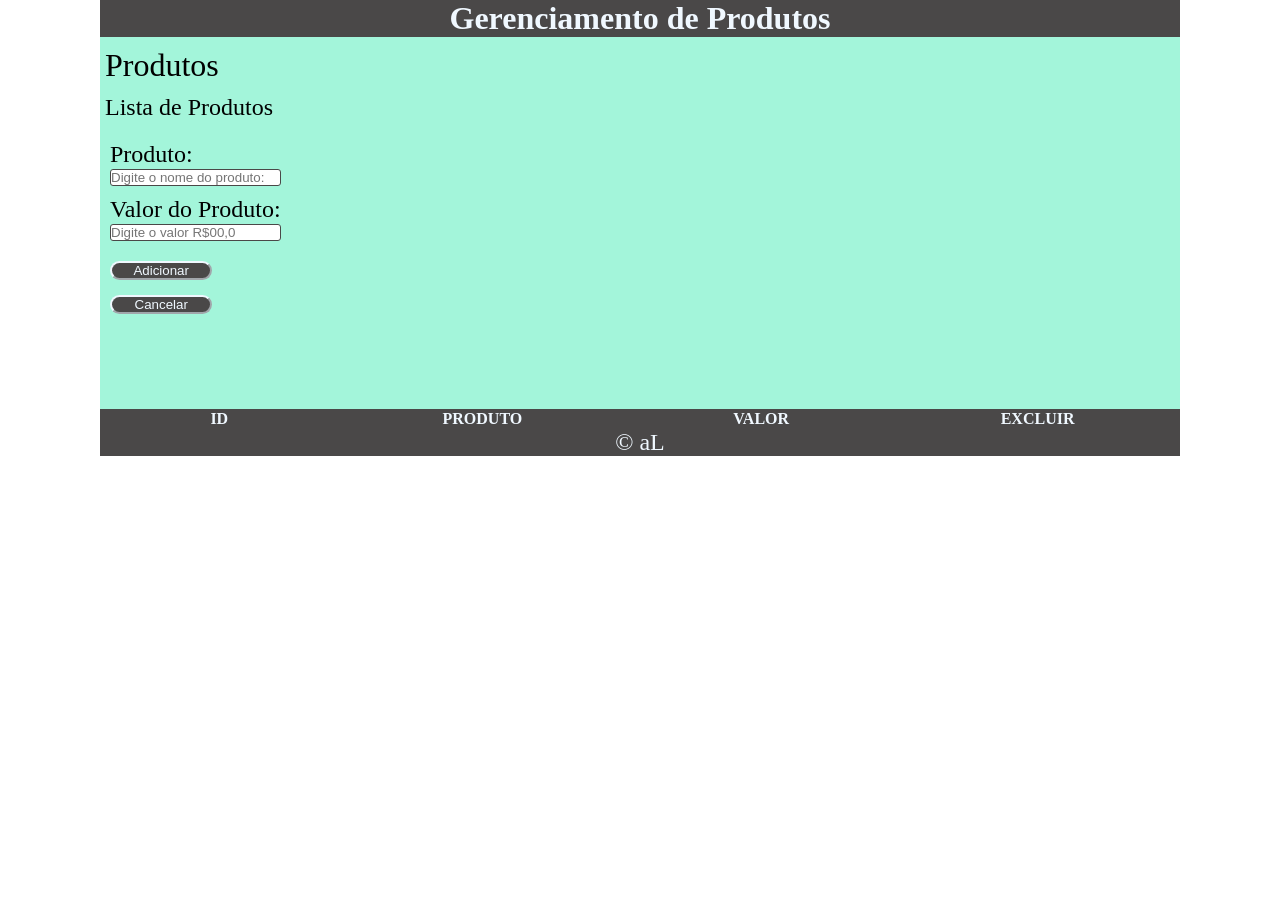
<file: PROJETO-CADASTRO/index.html>
<!DOCTYPE html>
<html lang="en">
  <head>
    <meta charset="UTF-8" />
    <meta name="viewport" content="width=device-width, initial-scale=1.0" />
    <title>Gerenciamento de produtos</title>
    <link rel="stylesheet" href="style.css" />
  </head>
  <body>
    <header><h1>Gerenciamento de Produtos</h1></header>
    <section>
      <div class="inicio">
        <p id="pprod">Produtos</p>
        <p id="plista">Lista de Produtos</p>
      </div>

      <div id="entradas">
        <p>Produto:</p>
        <input
          class="entradasProduto"
          type="text"
          name="iproduto"
          id="iproduto"
          placeholder="Digite o nome do produto:"
        />
        <p>Valor do Produto:</p>
        <input
          class="entradasProduto"
          type="number"
          id="ivalor"
          name="ivalor"
          placeholder="Digite o valor R$00,0"
        />
        <br />
        <input
          class="botao"
          type="button"
          value="Adicionar"
          onclick="adicionar()"
        /><br />
        <input
          class="botao"
          type="button"
          value="Cancelar"
          onclick="cancelar()"
        />
      </div>
      <div id="saidas">
        <table border="1">
          <thead>
            <th>ID</th>
            <th>PRODUTO</th>
            <th>VALOR</th>
            <th>EXCLUIR</th>
          </thead>
          <tbody id="tabela"></tbody>
        </table>
      </div>
    </section>
    <footer>&copy aL</footer>
    <script src="script.js"></script>
  </body>
</html>
</file>
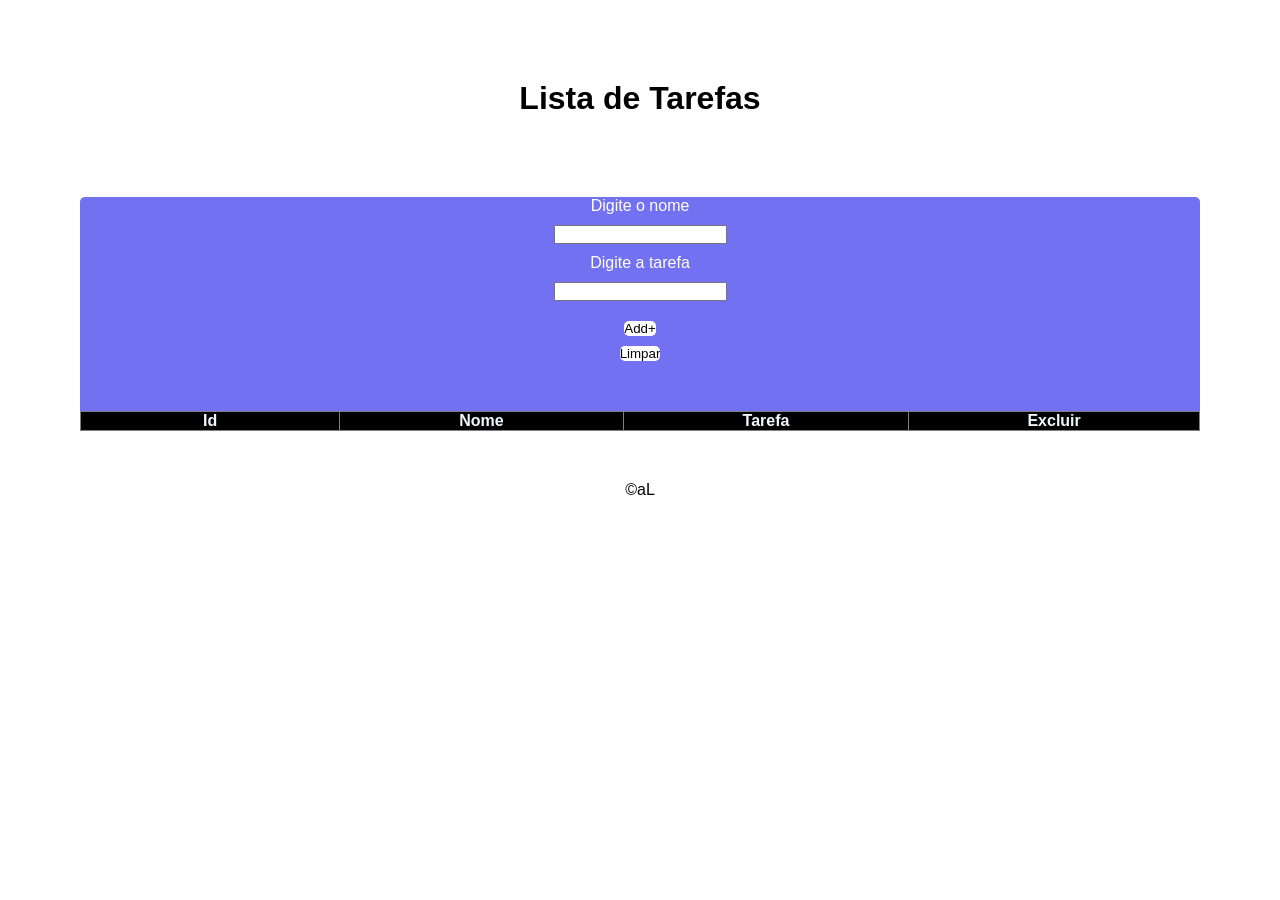
<file: PROJETO-CRUD2/index.html>
<!DOCTYPE html>
<html lang="en">
  <head>
    <meta charset="UTF-8" />
    <meta name="viewport" content="width=device-width, initial-scale=1.0" />
    <title>CRUD 2</title>
    <link rel="stylesheet" href="style.css" />
  </head>
  <body>
    <header><h1>Lista de Tarefas</h1></header>
    <main>
      <div id="entrada">
        <p>Digite o nome</p>
        <input type="text" id="inome" class="cinput" />
        <p>Digite a tarefa</p>
        <input type="text" id="itarefa" class="cinput" />
        <input type="button" class="botao" value="Add+" onclick="adicionar()" />
        <input type="button" class="botao" value="Limpar" />
      </div>
      <div id="saida">
        <table border="1">
          <thead>
            <th>Id</th>
            <th>Nome</th>
            <th>Tarefa</th>
            <th>Excluir</th>
          </thead>
          <tbody id="itabela"></tbody>
        </table>
      </div>
    </main>
    <footer>&copy;aL</footer>
  </body>
  <script src="script.js"></script>
</html>
</file>
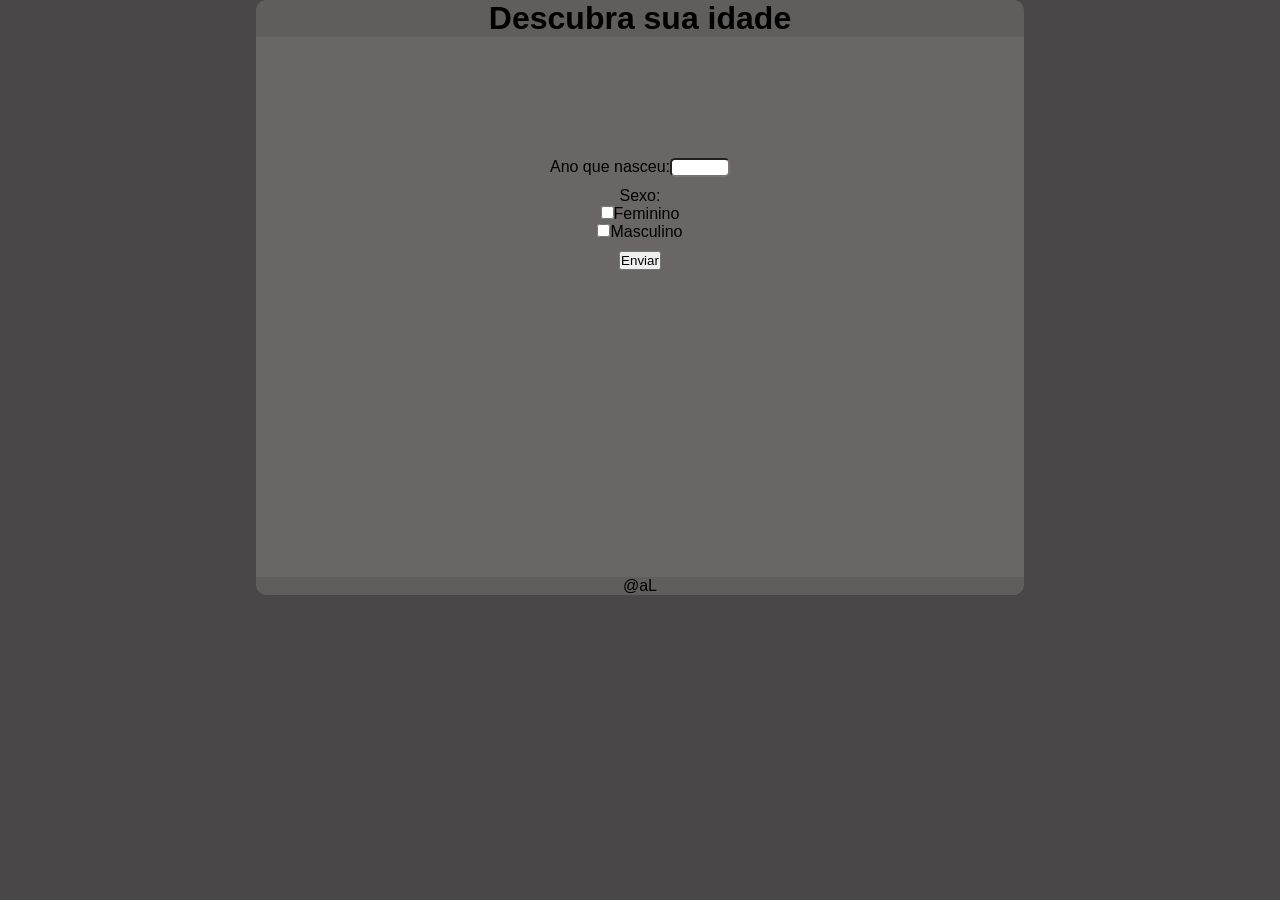
<file: exercicios/012/index.html>
<!DOCTYPE html>
<html lang="en">
  <head>
    <meta charset="UTF-8" />
    <meta name="viewport" content="width=device-width, initial-scale=1.0" />
    <title>Verificador de idade</title>
    <link rel="stylesheet" href="estilos.css" />
  </head>
  <body>
    <h1>Descubra sua idade</h1>
    <main>
      <div id="entradas">
        <div class="ano">
          Ano que nasceu:
          <input type="number" id="iano" min="1900" max="2024" />
        </div>
        <div class="sexo">
          <p>Sexo:</p>
          <p>
            <input
              type="checkbox"
              id="sxFem"
              name="genero"
              onclick="checkboxClicado(this)"
              value="feminino"
            />Feminino
          </p>
          <p>
            <input
              type="checkbox"
              id="sxMasc"
              name="genero"
              onclick="checkboxClicado(this)"
              value="masculino"
            />Masculino
          </p>
        </div>
        <input
          type="submit"
          value="Enviar"
          name="botaoEnviar"
          onclick="verificar()"
        />
      </div>
      <div id="saidas"></div>
    </main>
    <footer>@aL</footer>
  </body>
  <script src="idade.js"></script>
</html>
</file>
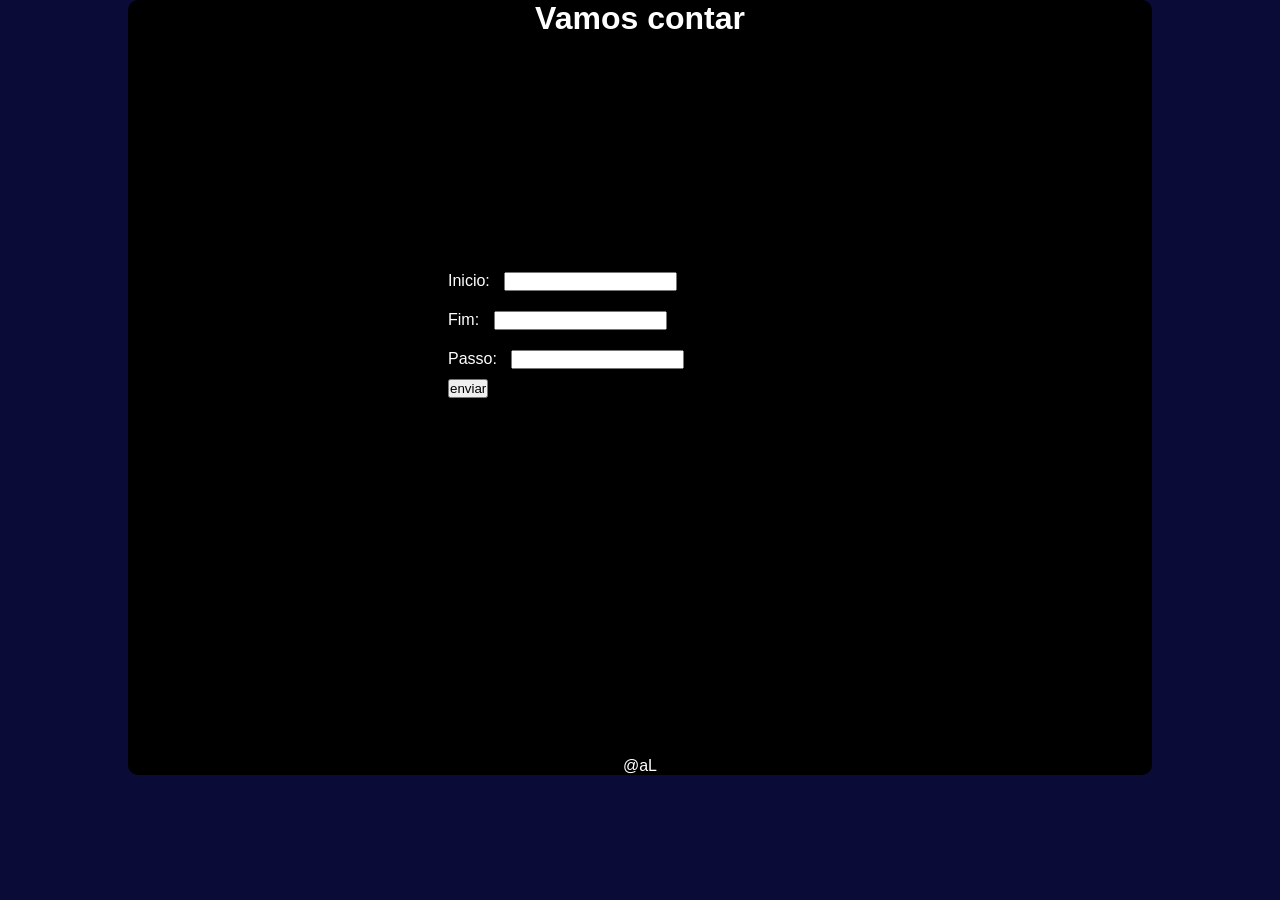
<file: exercicios/016/index.html>
<!DOCTYPE html>
<html lang="en">
  <head>
    <meta charset="UTF-8" />
    <meta name="viewport" content="width=device-width, initial-scale=1.0" />
    <title>Contador</title>
    <link rel="stylesheet" href="style.css" />
  </head>
  <body>
    <header>
      <h1>Vamos contar</h1>
    </header>
    <section>
      <div id="entradas">
        <p>Inicio: <input type="number" class="caixa" id="inicio" /></p>
        <p>Fim: <input type="number" class="caixa" id="fim" /></p>
        <p>Passo: <input type="number" class="caixa" id="passo" /></p>
        <input type="button" value="enviar" id="botao" onclick="contar()" />
      </div>

      <div id="res"></div>
    </section>
    <footer><p>@aL</p></footer>
  </body>
  <script src="script.js"></script>
</html>
</file>
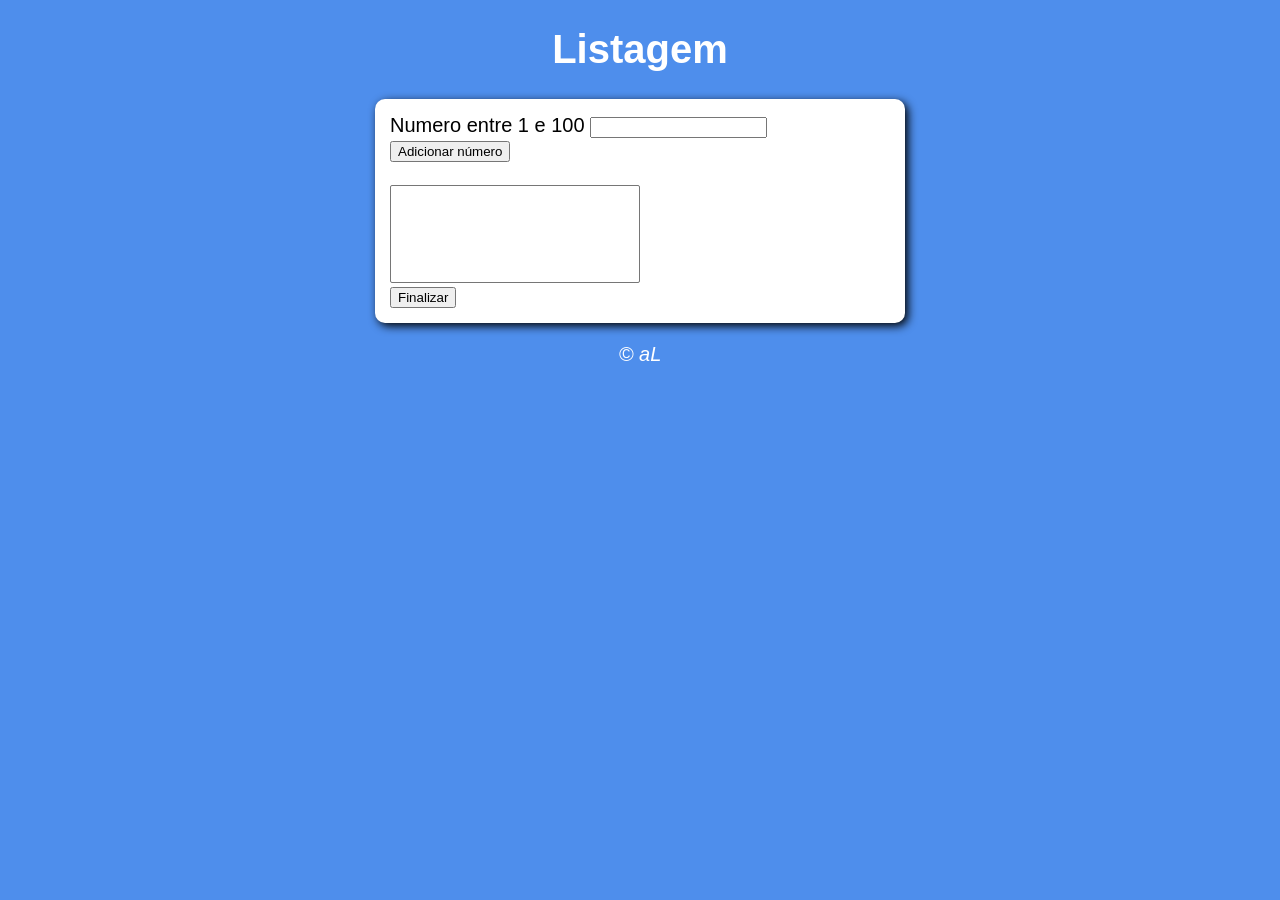
<file: exercicios/lista01/index.html>
<!DOCTYPE html>
<html lang="en">
  <head>
    <meta charset="UTF-8" />
    <meta name="viewport" content="width=device-width, initial-scale=1.0" />
    <title>Analisador de numeros</title>
    <link rel="stylesheet" href="style.css" />
  </head>
  <body>
    <header>
      <h1>Listagem</h1>
    </header>
    <section>
      <div>
        Numero entre 1 e 100 <input type="number" name="fnum" id="fnum" />
        <input type="button" value="Adicionar número" onclick="adicionar()" />
        <br /><br /><select name="flista" id="flista" size="6"></select>
        <br /><input type="button" value="Finalizar" onclick="finalizar()"
      </div>

      <div id="res"></div>
    </section>
    <footer>
      <p>&copy; aL</p>
    </footer>
    <script src="script2.js"></script>
  </body>
</html>
</file>
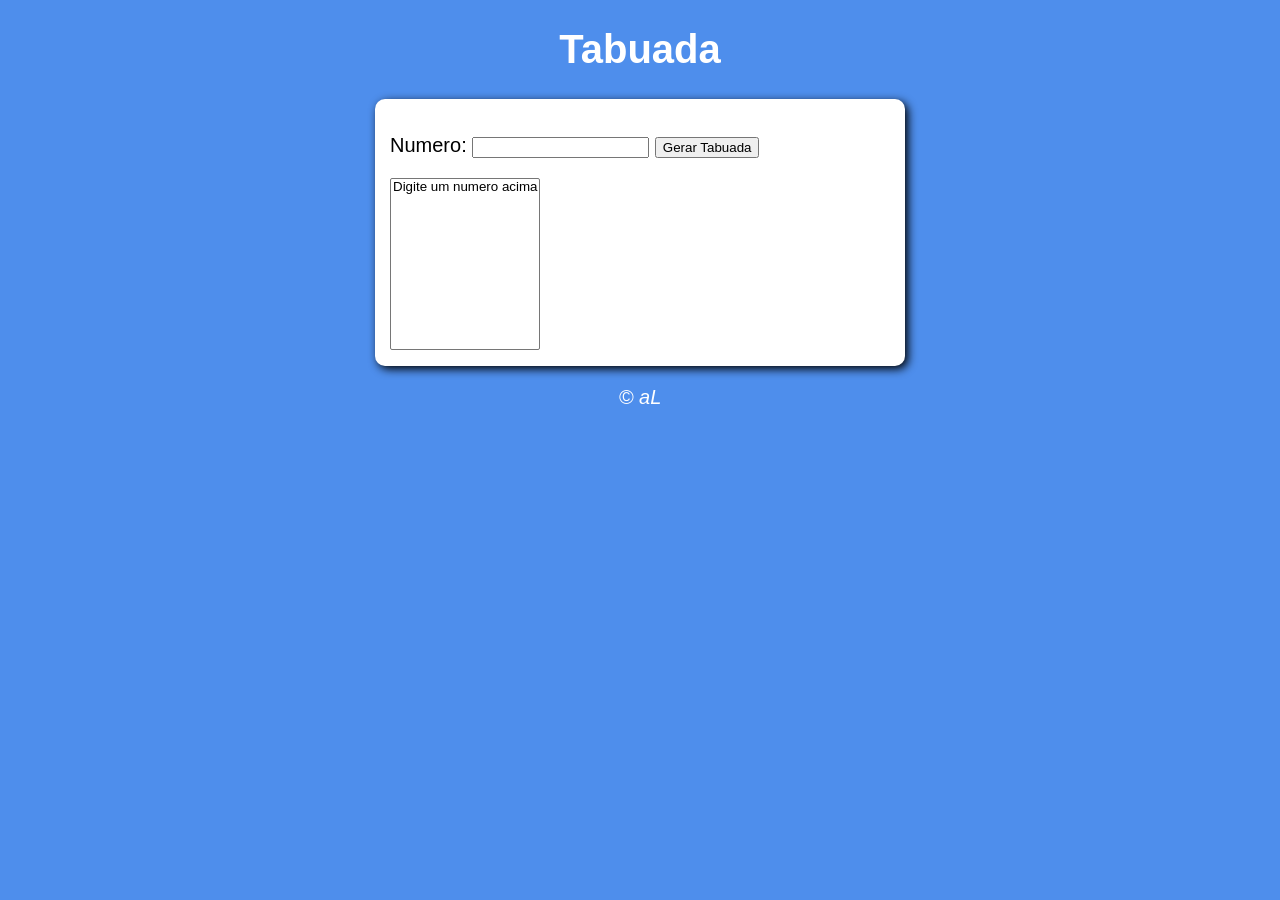
<file: exercicios/tabuada/index.html>
<!DOCTYPE html>
<html lang="en">
  <head>
    <meta charset="UTF-8" />
    <meta name="viewport" content="width=device-width, initial-scale=1.0" />
    <title>Tabuada</title>
    <link rel="stylesheet" href="style.css" />
  </head>
  <body>
    <header>
      <h1>Tabuada</h1>
    </header>
    <section>
      <div>
        <p>
          Numero: <input type="number" name="num" id="txtn" />
          <input type="button" value="Gerar Tabuada" onclick="tabuada()" />
        </p>
      </div>
      <div>
        <select name="tabuada" id="seltab" size="10">
          <option>Digite um numero acima</option>
        </select>
      </div>
    </section>
    <footer>
      <p>&copy; aL</p>
    </footer>
    <script src="script2.js"></script>
  </body>
</html>
</file>
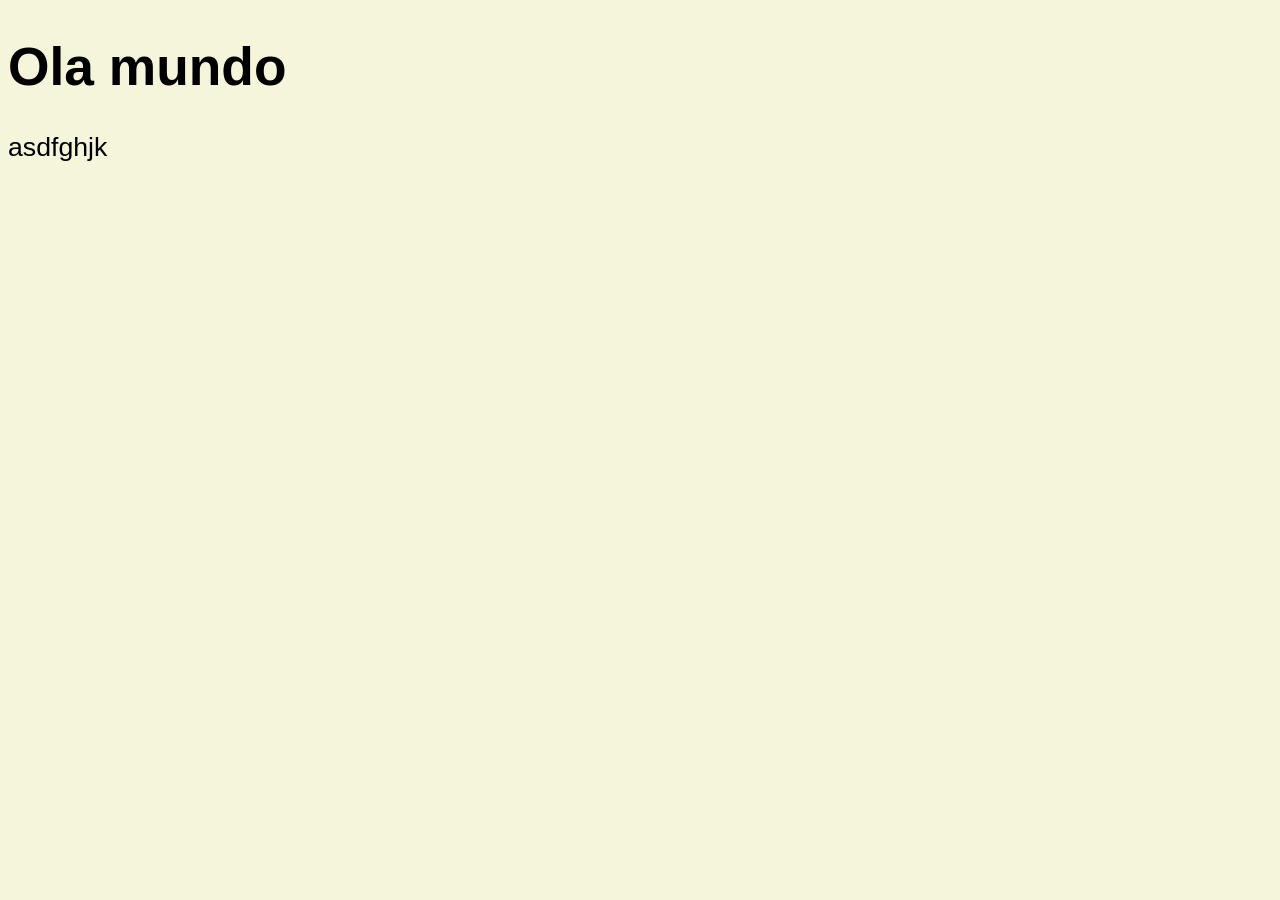
<file: 004-cv/ex001.html>
<!DOCTYPE html>
<html lang="pt-br">
  <head>
    <meta charset="UTF-8" />
    <meta name="viewport" content="width=device-width, initial-scale=1.0" />
    <title>Document</title>
    <style>
      body {
        background-color: beige;
        color: black;
        font: normal 20pt Arial;
      }
    </style>
  </head>
  <body>
    <h1>Ola mundo</h1>
    <p>asdfghjk</p>
    <script>
      window.alert("Minha primeira mensagem");
      window.confirm("Esta gostando de JS?");
      window.prompt("QUal seu nome ?");
    </script>
  </body>
</html>
</file>
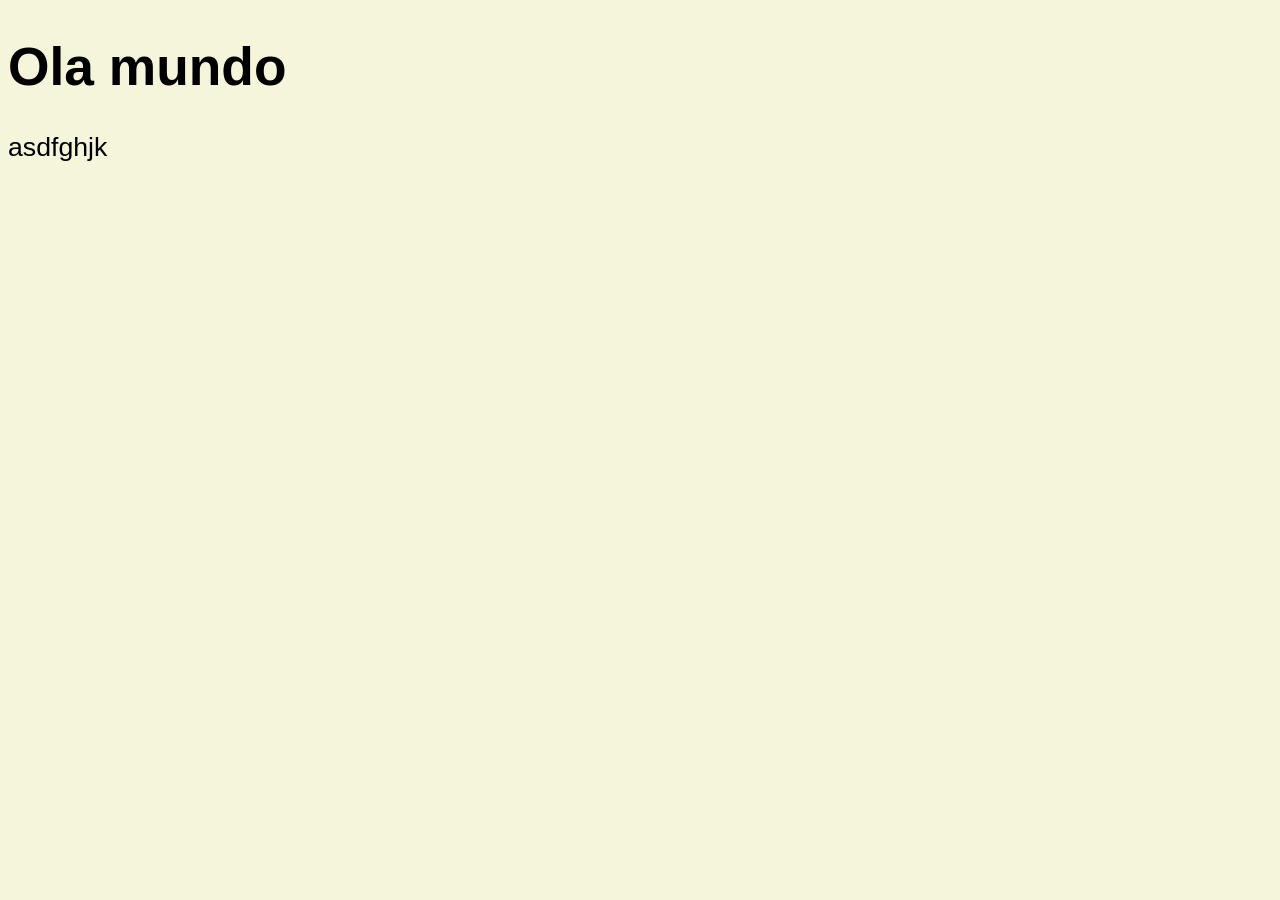
<file: 005-cv/ex002.html>
<!DOCTYPE html>
<html lang="en">
  <head>
    <meta charset="UTF-8" />
    <meta name="viewport" content="width=device-width, initial-scale=1.0" />
    <title>Document</title>
    <style>
      body {
        background-color: beige;
        color: black;
        font: normal 20pt Arial;
      }
    </style>
  </head>
  <body>
    <h1>Ola mundo</h1>
    <p>asdfghjk</p>
    <script>
      var nome = window.prompt("Qual seu nome ?");
      window.alert("ola " + nome);
    </script>
  </body>
</html>
</file>
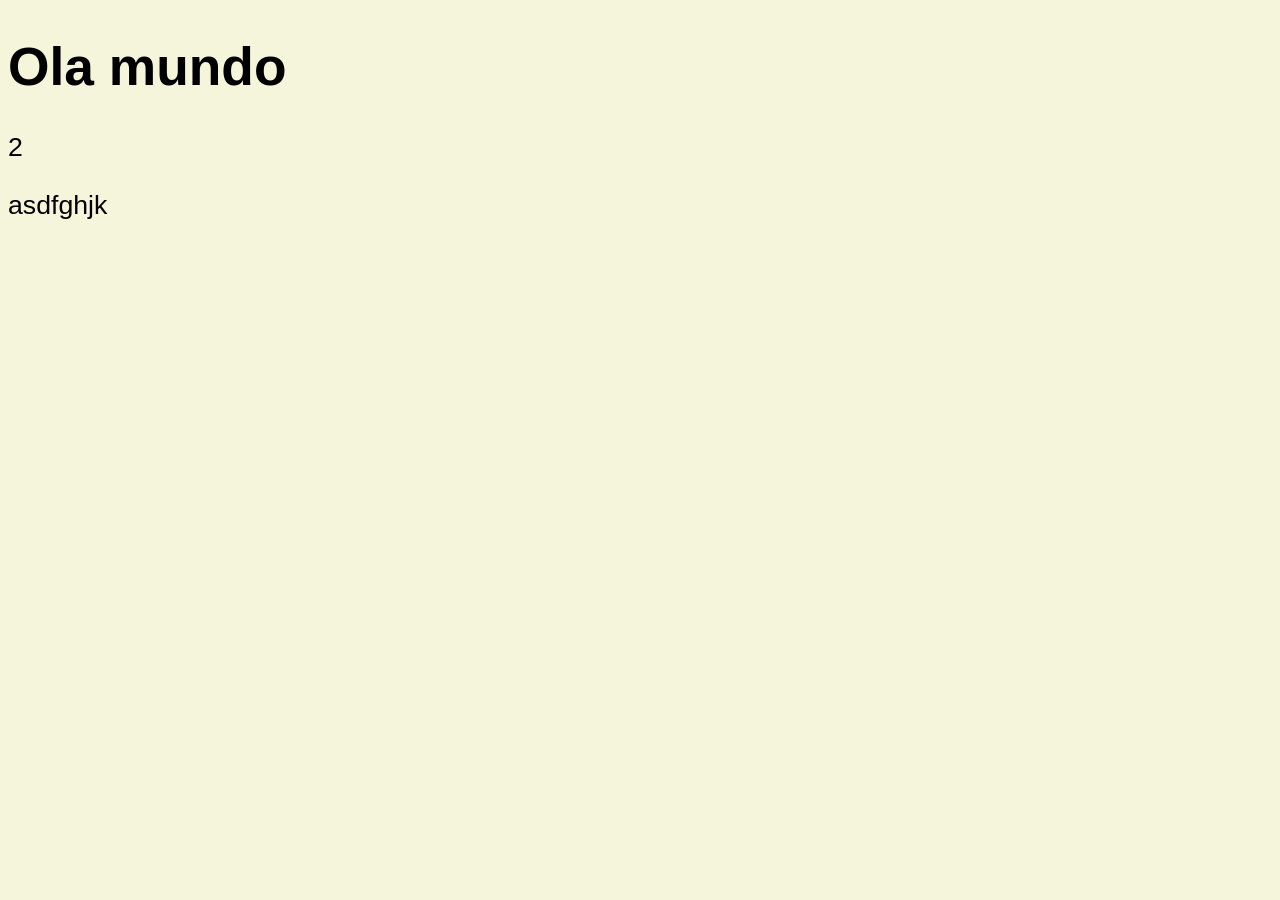
<file: 006-cv/ex003.html>
<!DOCTYPE html>
<html lang="en">
  <head>
    <meta charset="UTF-8" />
    <meta name="viewport" content="width=device-width, initial-scale=1.0" />
    <title>Document</title>
    <style>
      body {
        background-color: beige;
        color: black;
        font: normal 20pt Arial;
      }
    </style>
  </head>
  <body>
    <h1>Ola mundo</h1>
    2
    <p>asdfghjk</p>
    <script>
      let n1 = Number(window.prompt("Digite um numero"));
      let n2 = Number(window.prompt("Digite outro numero"));
      let s = n1 + n2;
      window.alert(`A soma de ${n1} e ${n2} e ${s} `);
    </script>
  </body>
</html>
</file>
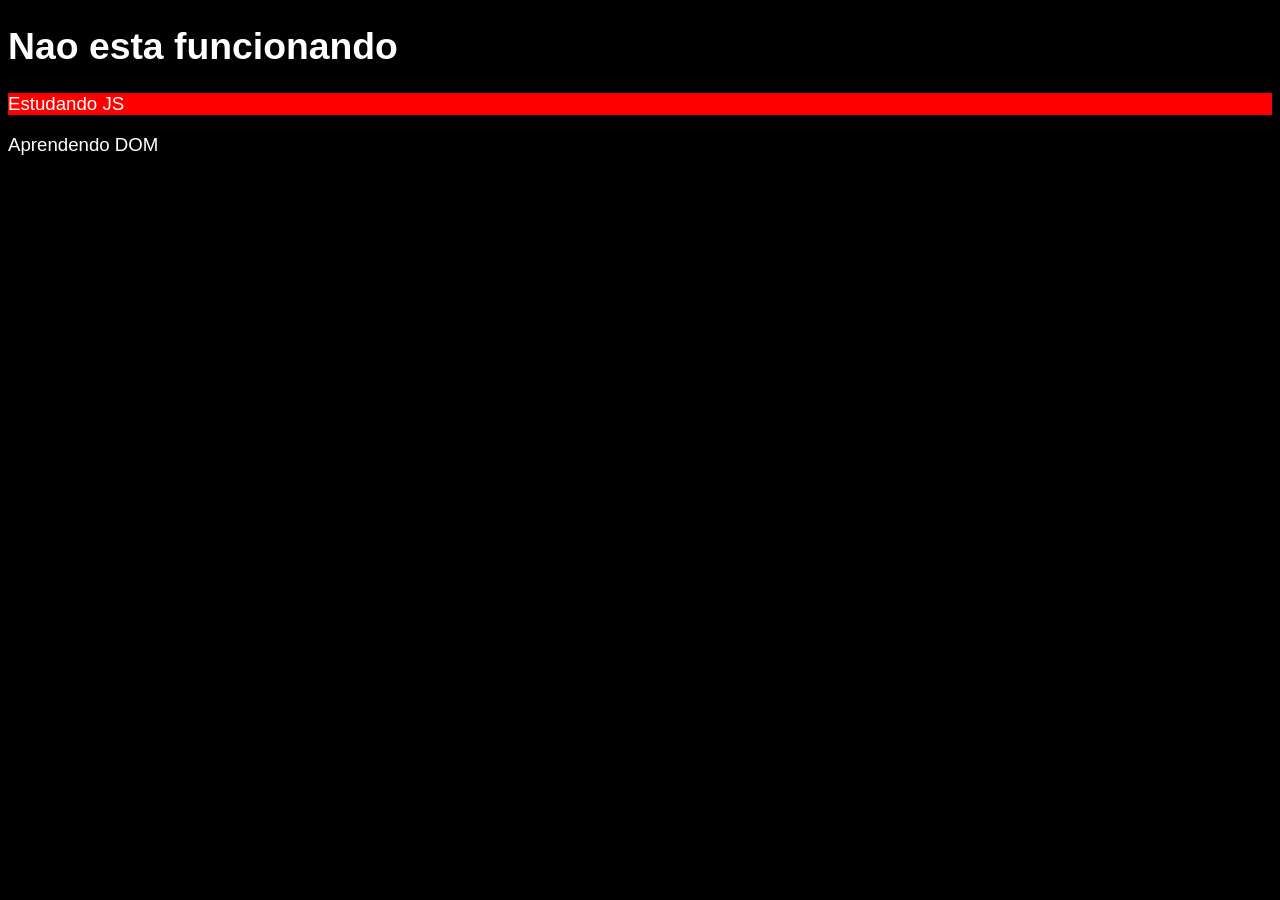
<file: 009-cv/ex005.html>
<!DOCTYPE html>
<html lang="en">
  <head>
    <meta charset="UTF-8" />
    <meta name="viewport" content="width=device-width, initial-scale=1.0" />
    <title>DOM</title>
    <style>
      body {
        background-color: black;
        font: 14pt Arial;
        color: white;
      }
    </style>
  </head>
  <body>
    <h1>Nao esta funcionando</h1>
    <p class="msg">Estudando JS</p>
    <p>Aprendendo DOM</p>
    <script>
      //   let d = window.document.getElementById("msg");
      //   d.style.backgroundColor = 'red'
      //   let d = window.document.getElementsByName("msg")[0];
      //   d.innerText = "pqp";
      let d = window.document.querySelector("p.msg");
      d.style.background = "red";
    </script>
  </body>
</html>
</file>
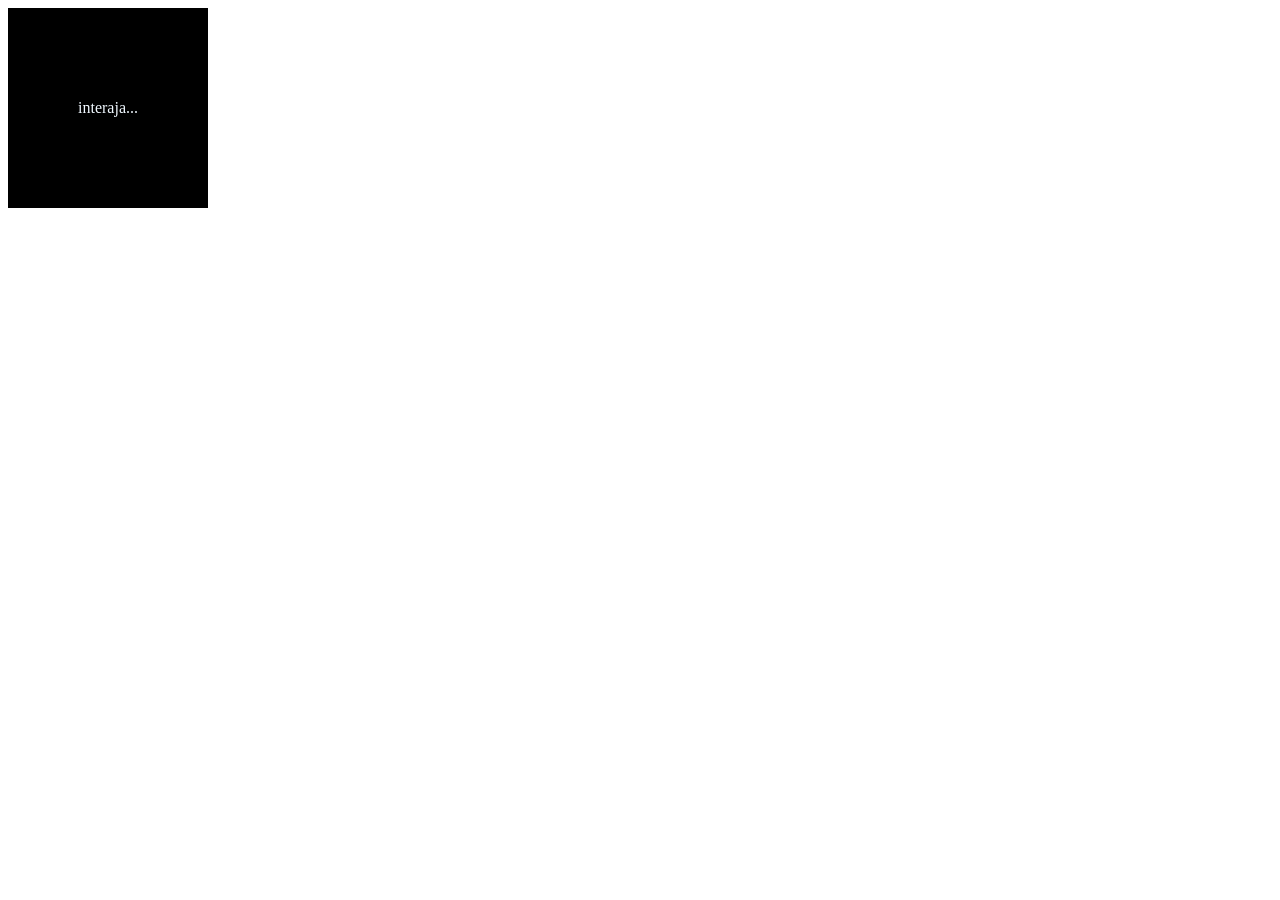
<file: 010-cv/ex006.html>
<!DOCTYPE html>
<html lang="en">
  <head>
    <meta charset="UTF-8" />
    <meta name="viewport" content="width=device-width, initial-scale=1.0" />
    <title>Eventos DOM</title>
    <style>
      div#area {
        background-color: black;
        color: aliceblue;
        width: 200px;
        height: 200px;
        display: flex;
        justify-content: center;
        align-items: center;
      }
    </style>
  </head>
  <body>
    <div id="area">interaja...</div>

    <script>
      let a = window.document.getElementById("area");
      a.addEventListener("click", clicar);
      a.addEventListener("mouseenter", entrou);
      a.addEventListener("mouseout", saiu);
      function clicar() {
        a.innerText = "clicou";
        a.style.background = "red";
      }
      function entrou() {
        a.innerText = "entrou";
      }
      function saiu() {
        a.innerText = "saiu";
        a.style.background = "black";
      }
    </script>
  </body>
</html>
</file>
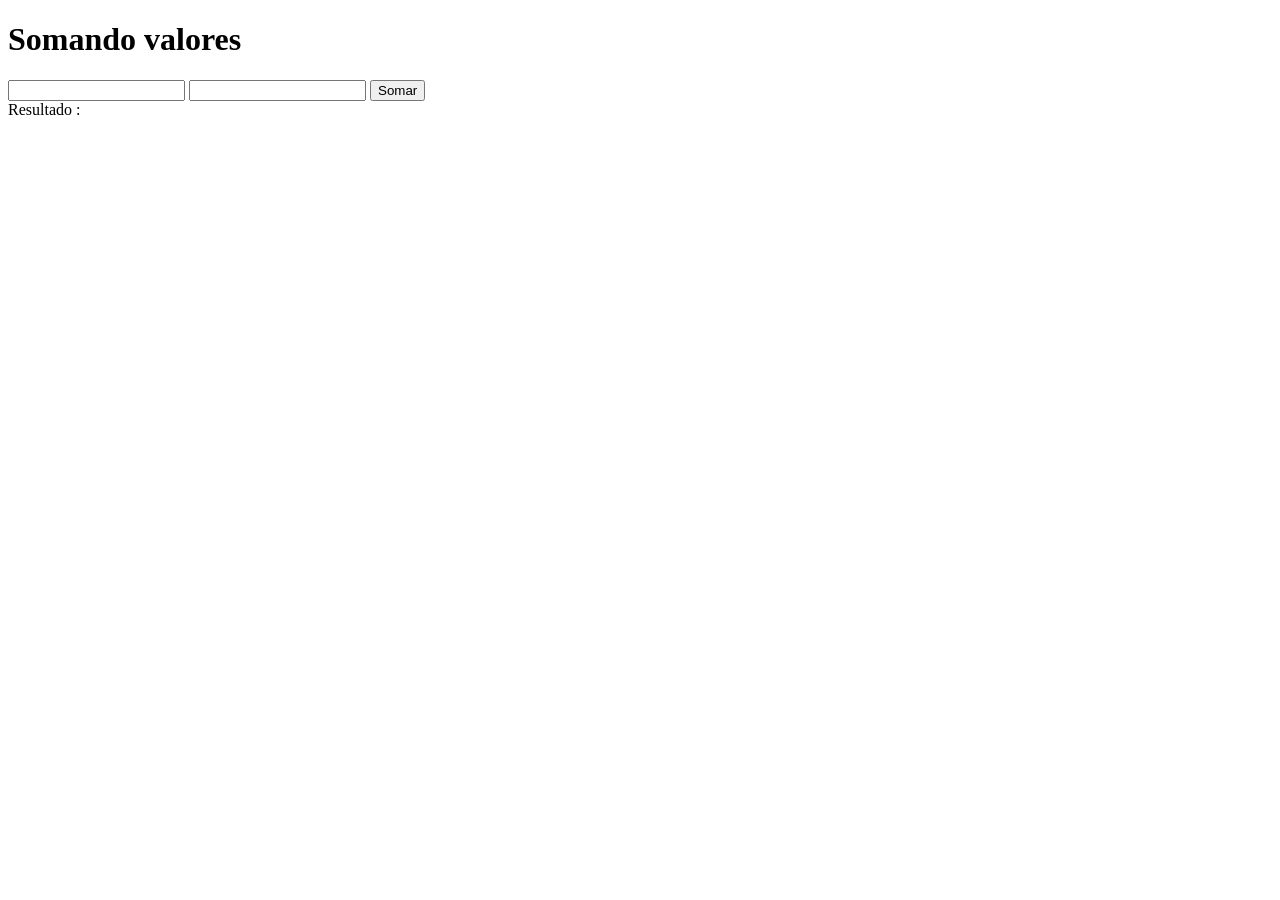
<file: 010-cv/ex007.html>
<!DOCTYPE html>
<html lang="en">
  <head>
    <meta charset="UTF-8" />
    <meta name="viewport" content="width=device-width, initial-scale=1.0" />
    <title>Soma</title>
  </head>
  <body>
    <h1>Somando valores</h1>
    <input type="numbr" name="txtn1" id="txtn1" />
    <input type="number" name="txtn2" id="txtn2" />
    <input type="button" value="Somar" onclick="somar()" />
    <div id="res">Resultado :</div>
    <script>
      function somar() {
        let tn1 = window.document.getElementById("txtn1");
        let tn2 = window.document.getElementById("txtn2");
        let res = window.document.querySelector("div#res");
        let n1 = Number(tn1.value);
        let n2 = Number(tn2.value);
        var s = n1 + n2;
        res.innerHTML = `A soma entre ${n1} e ${n2} e igual a <strong>${s}</strong>`;
      }
    </script>
  </body>
</html>
</file>
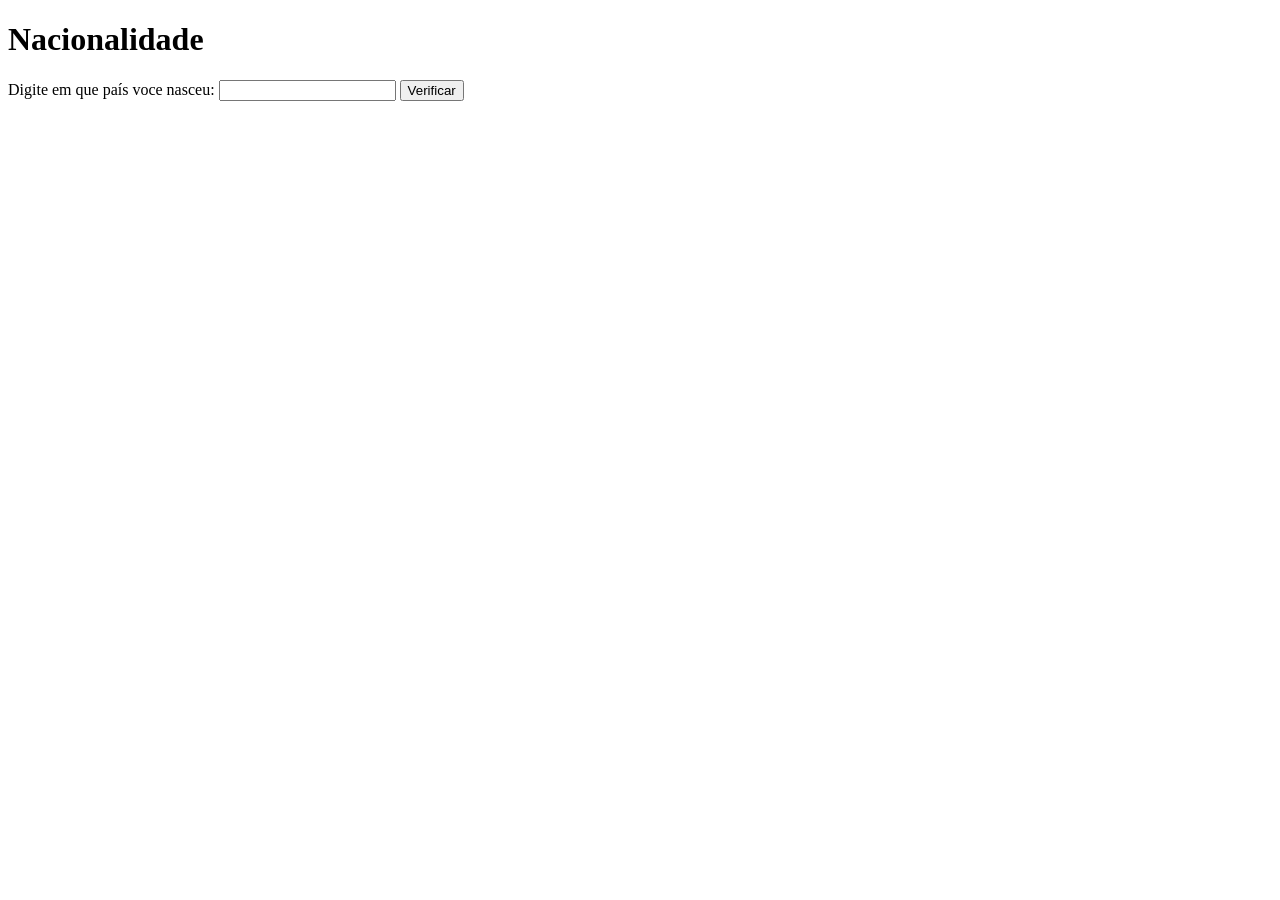
<file: 011-cv/ex009.html>
<!DOCTYPE html>
<html lang="en">
  <head>
    <meta charset="UTF-8" />
    <meta name="viewport" content="width=device-width, initial-scale=1.0" />
    <title>Nacionalidade</title>
  </head>
  <body>
    <h1>Nacionalidade</h1>
    Digite em que país voce nasceu:
    <input type="text" name="txtpais" id="txtpais" />
    <input type="button" value="Verificar" onclick="verificar()" />
    <div id="res"></div>
    <script>
      function verificar() {
        let pais = window.document
          .querySelector("input#txtpais")
          .value.toLowerCase();
        let res = window.document.querySelector("div#res");
        if (pais == "brasil") {
          res.innerHTML += "<p>Voce é brasileiro</p>";
        } else {
          res.innerHTML += "<p>Voce é estrangeiro</p>";
        }
      }
    </script>
  </body>
</html>
</file>
<file: PROJETO-CADASTRO/style.css>
* {
  margin: 0;
  padding: 0;
  box-sizing: border-box;
}

body {
  padding: 0 100px;
}

header {
  text-align: center !important;
  display: flex;
  justify-content: center;
  background-color: rgb(74, 72, 72);
  color: aliceblue;
  /* height: 10vh;
  width: 70vw; */
  margin: auto;
}
header > h1 {
  display: flex;
  justify-content: center;
  align-items: center;
  font-size: 2em;
}

section {
  display: flex;
  flex-direction: column;
  flex: 1;
  /* height: 80vh;
  width: 70vw; */
  margin: auto;
  background-color: rgb(163, 245, 218);
}

#pprod {
  font-size: 2em;
  margin-bottom: 10px;
  margin-top: 10px;
  padding-left: 5px;
}
#plista {
  font-size: 1.5em;
  margin-bottom: 10px;
  padding-left: 5px;
}

#entradas {
  margin: 10px;
  flex-direction: column;
}

#entradas > p {
  font-size: 1.5em;
}
.entradasProduto {
  margin-bottom: 10px;
  border-radius: 3px;
  border: 1px solid rgb(74, 72, 72);
}
.botao {
  margin-top: 10px;
  margin-bottom: 5px;
  width: 8vw;
  background-color: rgb(74, 72, 72);
  border-radius: 10px;
  color: aliceblue;
  border-color: aliceblue;
  transition: all ease 0.3s;
  &:hover {
    background-color: aliceblue;
    color: rgb(74, 72, 72);
    width: 9vw;
  }
}

#saidas {
  display: flex;
  text-align: center;
  margin-top: 80px;
  justify-content: space-around;
}
table {
  border-collapse: collapse;
  width: 100vw;
  border-color: rgb(74, 72, 72);
}

th {
  background-color: rgb(74, 72, 72);
  color: aliceblue;
  width: 100vw;
}

footer {
  margin: auto;
  /* height: 10vh;
  width: 70vw; */
  display: flex;
  align-items: center;
  justify-content: center;
  font-size: 1.5em;
  background-color: rgb(74, 72, 72);
  color: aliceblue;
}
</file>
<file: PROJETO-CRUD2/style.css>
* {
  margin: 0;
  padding: 0;
  box-sizing: border-box;
  font-family: Arial, Helvetica, sans-serif;
}

body {
  padding: 0 80px;
}

header {
  display: flex;
  justify-content: center;
  align-items: center;
  margin-top: 80px;
  margin-bottom: 80px;
}
main {
  margin-bottom: 50px;
  background-color: rgb(113, 113, 241);
  color: white;
  border-radius: 5px;

  #entrada {
    display: flex;
    justify-content: center;
    align-items: center;
    margin-bottom: 50px;
    flex-direction: column;
  }
  .cinput {
    margin: 10px;
  }
  .botao {
    background-color: white;
    border: 0;

    margin-top: 10px;
    border-radius: 5px;
    &:hover {
      transition: 0.3s;
      width: 60px;
      cursor: pointer;
    }
  }
  table {
    border-collapse: collapse;
    width: 100%;
  }
  th {
    background-color: black;
    color: aliceblue;
    width: 100vw;
  }
}

footer {
  display: flex;
  justify-content: center;
  align-items: center;
  margin: auto;
}
</file>
<file: exercicios/012/estilos.css>
@charset "UTF-8";

* {
  margin: 0;
  padding: 0;
  box-sizing: border-box;
  font-family: Arial, Helvetica, sans-serif;
}

html,
body {
  background-color: rgb(73, 71, 71);
  width: 100vw;
  height: 100vh;
}
h1 {
  display: flex;
  align-items: center;
  justify-content: center;
  background-color: rgba(106, 102, 102, 0.734);
  width: 60vw;
  margin: auto;
  border-top-left-radius: 10px;
  border-top-right-radius: 10px;
}

main {
  display: flex;
  align-items: center;
  justify-content: center;
  background-color: rgb(106, 102, 102);
  width: 60vw;
  height: 60vh;
  margin: auto;
  flex-direction: column;
}

#entradas {
  display: flex;
  align-items: center;
  justify-content: center;
  flex-direction: column;
  height: 40vw;
  margin: auto;
}

.ano {
  display: flex;
  justify-content: center;
  align-items: center;
  padding-bottom: 10px;
}

#iano {
  border-radius: 5px;
  padding-left: 5px;
  width: 60px;
}

.sexo {
  display: flex;
  justify-content: center;
  align-items: center;
  flex-direction: column;
  padding-bottom: 10px;
  width: 30vw;
}

#saidas {
  display: flex;
  align-items: center;
  justify-content: center;
  margin: auto;
  height: 30vh;
}

footer {
  display: flex;
  justify-content: center;
  align-items: center;
  background-color: rgba(106, 102, 102, 0.734);
  width: 60vw;
  margin: auto;
  border-bottom-left-radius: 10px;
  border-bottom-right-radius: 10px;
}
</file>
<file: exercicios/016/style.css>
* {
  margin: 0;
  padding: 0;
  box-sizing: border-box;
  font-family: Arial, Helvetica, sans-serif;
}

body,
html {
  background-color: rgb(11, 11, 56);
  color: white;
  width: 100vw;
  height: 100vh;
}
header {
  margin: auto;
  display: flex;
  justify-content: center;
  align-items: center;
  width: 80vw;
  background-color: black;
  border-top-left-radius: 10px;
  border-top-right-radius: 10px;
}
section {
  display: flex;
  align-items: center;
  justify-content: center;
  height: 80vh;
  width: 80vw;
  flex-direction: column;
  background-color: black;
  margin: auto;
}

div#entradas {
  height: 30vh;
  width: 30vw;
}

.caixa {
  margin: 10px;
}

input#botao {
  display: flex;
  align-items: center;
  justify-content: center;
}

footer {
  display: flex;
  align-items: center;
  justify-content: center;
  background-color: black;
  width: 80vw;
  border-bottom-left-radius: 10px;
  border-bottom-right-radius: 10px;
  margin: auto;
}
</file>
<file: exercicios/lista01/style.css>
body {
  background-color: rgb(78, 142, 236);
  font: normal 15pt Arial;
}

header {
  color: white;
  text-align: center;
}

section {
  background: white;
  border-radius: 10px;
  padding: 15px;
  width: 500px;
  margin: auto;
  box-shadow: 3px 3px 10px rgba(0, 0, 0.363);
  color: black;
}
select#flista {
  width: 250px;
}

footer {
  color: white;
  text-align: center;
  font-style: italic;
}
</file>
<file: exercicios/tabuada/style.css>
body {
  background-color: rgb(78, 142, 236);
  font: normal 15pt Arial;
}

header {
  color: white;
  text-align: center;
}

section {
  background: white;
  border-radius: 10px;
  padding: 15px;
  width: 500px;
  margin: auto;
  box-shadow: 3px 3px 10px rgba(0, 0, 0.363);
  color: black;
}

footer {
  color: white;
  text-align: center;
  font-style: italic;
}
</file>
